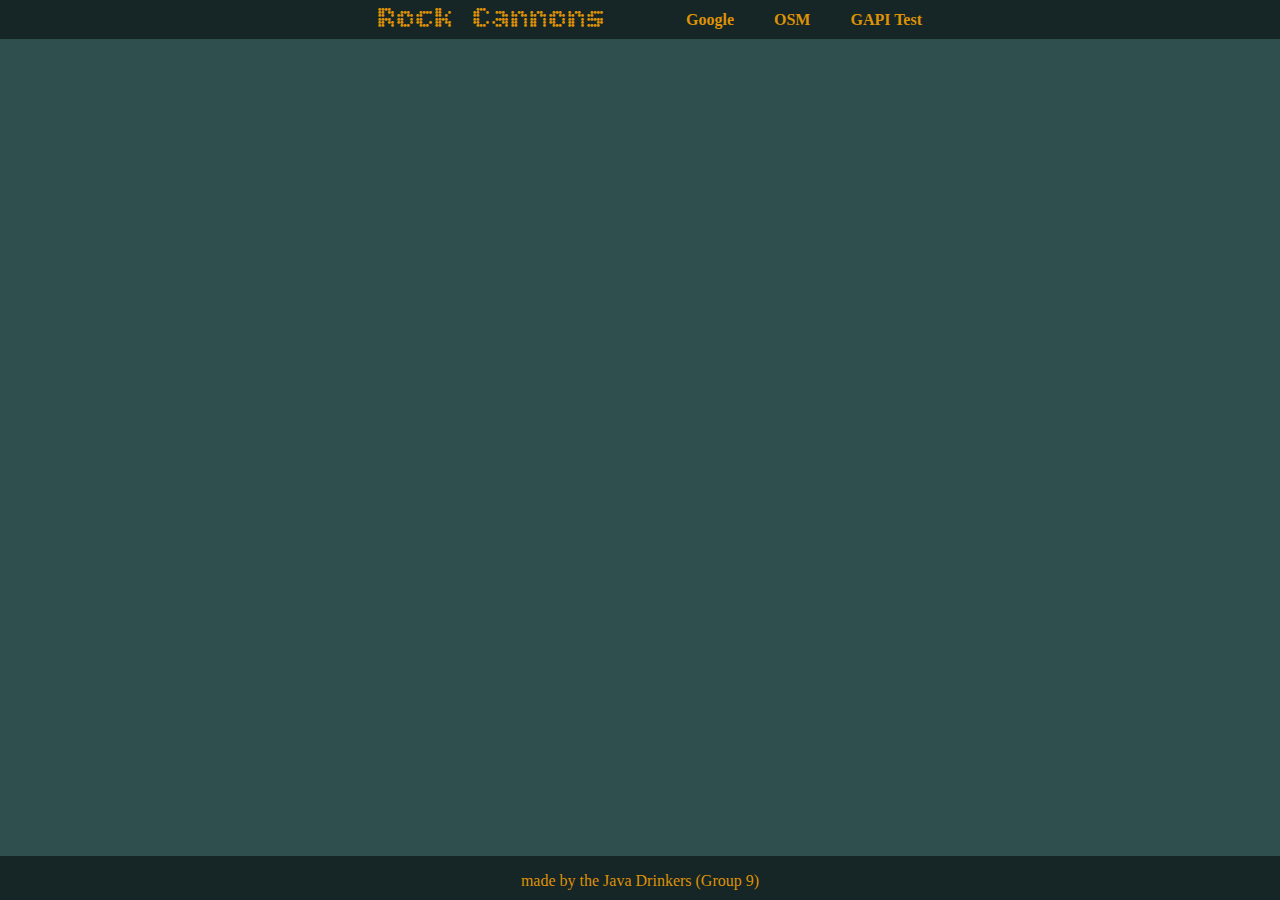
<file: index.html>
<!DOCTYPE html>
<html lang="en">
<head>
    <meta charset="UTF-8">
    <meta name="viewport" content="width=device-width, initial-scale=1.0">
    <link rel="stylesheet" href="css/style.css">
    <title>Document</title>

    <!-- Fonts -->
    <link rel="preconnect" href="https://fonts.googleapis.com">
    <link rel="preconnect" href="https://fonts.gstatic.com" crossorigin>
    <link href="https://fonts.googleapis.com/css2?family=Bitcount+Grid+Double:wght@100..900&family=Roboto:ital,wght@0,100..900;1,100..900&display=swap" rel="stylesheet">
    

</head>
<body>
    <header>
        <a class="link" href="index.html"><h1>Rock Cannons</h1></a>
        <nav class="header-links">
            <ul class="list-of-links">
                <li class="li-link"><a class="link" href="google.html">Google</a></li>
                <li class="li-link"><a class="link" href="OSM.html">OSM</a></li>
                <li class="li-link"><a class="link" href="gapitest.html">GAPI Test</a></li>
            </ul>
        </nav>
    </header>

    <main>
    </main>

    <footer>
        <p>made by the Java Drinkers (Group 9)</p>
    </footer>
</body>
</html>
</file>
<file: css/style.css>
:root{
    --Title-Color: #dd9206;
    --Unfocused-Color: #816300;
    --Clicked-Color: #dd9206;
    --Link-Color: #dd9206;
    --Background-Color: #2f4f4f;
    --Header-Background-Color: #162525;
    --Field-Background-Color: #1a3a3a;
}

body{
    margin: 0;
    background: var(--Background-Color);
    display: flex;
    flex-direction: column;
    justify-content: space-between;
    min-height: 100vh;
}
header,footer{
    margin: 0;
    background: var(--Header-Background-Color);
    display: flex;
    justify-content: center;
    align-items: center;
}
h1{
    margin:0;
    color: var(--Title-Color);
    font-family: "Bitcount Grid Double", system-ui;
    font-optical-sizing: auto;
    font-weight: 350;
    font-style: normal;
    font-variation-settings: "wdth" 100;

}
h2,h3,h4,h5,p{
    color: var(--Title-Color);
    margin-bottom: 10px;
}
/* Latitude & Longitude */
/* .lattLongIn{} */
.coordsIn {
    max-width:7.5ch;
}
.coordsLabel{
    margin: 0;
}
.lattIn,.longIn{
    display: flex;
    flex-wrap: wrap;
    justify-content: space-between;
    margin-top: 10px;
    margin-right: 20px;
    width: 100%;
}
/* Latitude & Longitude END */
input{
    background-color: var(--Field-Background-Color);   
    color: var(--Title-Color)
}
.storyIn{
    width:98%;
    height:120px;
}
i{
    color: var(--Unfocused-Color);
    font-weight: 700;
    padding-left: 20px;
    width:auto;
    text-align: right;
}
/* link in header styling */
.header-links{
    /* margin: 0; */
    /* display: flex; */
}
.list-of-links{
    display: flex;
    margin: 0;
}
.li-link{
    color: var(--Link-Color);
    display: flex;
    margin-left: 20px;
}
.link{
    color: var(--Link-Color);
    font-weight: 700;
    text-decoration: none;
    display: flex;
    margin-left: 20px;
}

/* main styling */
main{
    display: flex;
    align-self: center;
    /* min-height: 300px; */
    /* min-width: 300px; */
    /* margin: auto; */
    /* background: #fff; */
}

/* gmaps iframes styling */
#map {
    min-height: 60vh;
    min-width: 60vh;
    max-width: 90vw;
    width: 100%;
    background: var(--Header-Background-Color);
}

.gmaps-iframe {
    min-height: 60vh;
    min-width: 60vh;
    max-width: 90vw;
    max-width: 90vw;
}

.gmaps-iframe-container {
    padding: 10px;
    padding-left: auto;
    padding-right: auto;
    background: var(--Header-Background-Color);
}

/* Map controls styling */
.map-controls {
    background: var(--Header-Background-Color);
    padding: 20px;
    border-radius: 8px;
    margin-right: 10px;
    display: flex;
    flex-direction: column;
    min-width: 250px;
    max-width: 300px;
}

.map-controls h2 {
    color: var(--Title-Color);
    margin-top: 0;
}

.input-group {
    display: flex;
    flex-direction: column;
    gap: 10px;
    margin-bottom: 15px;
}

.input-group input,
.input-group button,
#clearPinsBtn {
    padding: 10px;
    border: 2px solid var(--Link-Color);
    border-radius: 4px;
    background: #1a3a3a;
    color: #fff;
    font-size: 14px;
}

.input-group input::placeholder {
    color: #888;
}

.input-group button,
#clearPinsBtn {
    background: var(--Link-Color);
    color: #000;
    font-weight: bold;
    cursor: pointer;
    transition: background 0.3s ease;
}

.input-group button:hover,
#clearPinsBtn:hover {
    background: #ffb84d;
}

#clearPinsBtn {
    margin-top: auto;
}

.interactive-map {
    display: flex;
    gap: 10px;
    align-items: flex-start;
}
</file>
